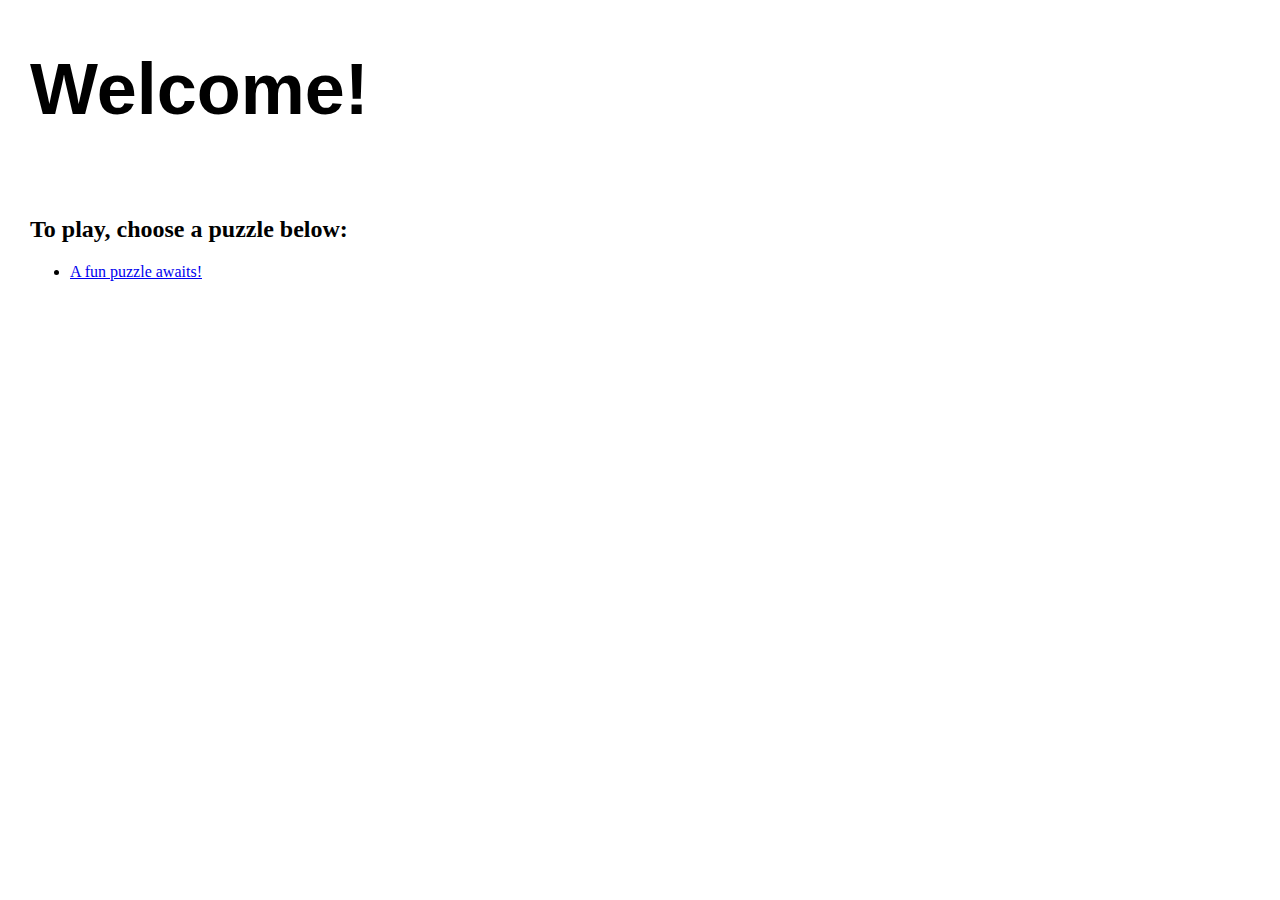
<file: index.html>
<!DOCTYPE html>
<html lang="en">
    <head>
        <meta charset="UTF-8">
        <meta name="viewport" content="width=device-width, initial-scale=1.0">

        <link rel="stylesheet" href="css/style.css">
        <title>KenKen Puzzle</title>
    </head>
    <body>
        <h1>Welcome!</h1><br>
        <h2>To play, choose a puzzle below:</h2>
        <ul>
            <li><a href="kenkenPuzzle.html">A fun puzzle awaits!</a></li>
        </ul>
    </body>
</html>
</file>
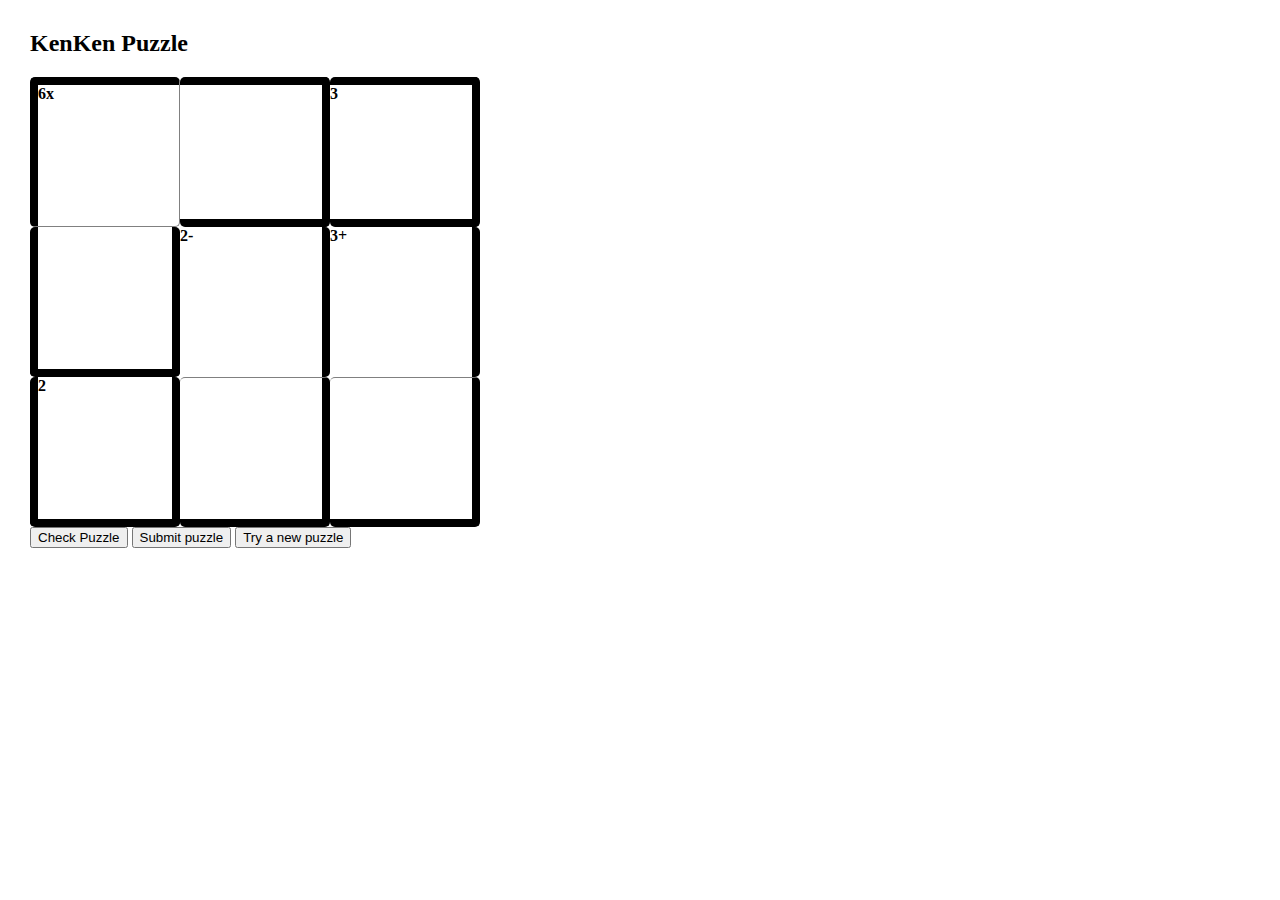
<file: kenkenPuzzle.html>
<!DOCTYPE html>
<html lang="en">
    <head>
        <meta charset="UTF-8">
        <meta name="viewport" content="width=device-width, initial-scale=1.0">

        <link rel="stylesheet" href="css/style.css">
        <title>KenKen Puzzle</title>
    </head>
    <body>
        <h2>KenKen Puzzle</h2>
        
        <div class="parent">
          <div class="cage_1"><input type="number" id="input1" style="background-color: rgb(255, 255, 255)" min="1" max="3">6x</div>
          <div class="cage_1"><input type="number" id="input2" style="background-color: rgb(255, 255, 255)" min="1" max="3"></div>
          <div class="cage_2"><input type="number" id="input3" style="background-color: rgb(255, 255, 255)" min="1" max="3">3</div>
          <div class="cage_1"><input type="number" id="input4" style="background-color: rgb(255, 255, 255)" min="1" max="3"></div>
          <div class="cage_3"><input type="number" id="input5" style="background-color: rgb(255, 255, 255)" min="1" max="3">2-</div>
          <div class="cage_4"><input type="number" id="input6" style="background-color: rgb(255, 255, 255)" min="1" max="3">3+</div>
          <div class="cage_5"><input type="number" id="input7" style="background-color: rgb(255, 255, 255)" min="1" max="3">2</div>
          <div class="cage_3"><input type="number" id="input8" style="background-color: rgb(255, 255, 255)" min="1" max="3"></div>
          <div class="cage_4"><input type="number" id="input9" style="background-color: rgb(255, 255, 255)" min="1" max="3"></div>
      </div>
      
        <button id="check">Check Puzzle</button>
        <button id="submitPuzzle">Submit puzzle</button>
        <a href="index.html"><button id="newPuzzle">Try a new puzzle</button></a>

        <script src="/js/main.js"></script>
    </body>

</html>
</file>
<file: css/style.css>
/*various CSS properties are used to improve the look of the KenKen game*/


body {
    margin: 30px;
}

h1 {
    font-size: 72px;
    font-family: sans-serif;
}

.parent{
    display: grid;
    grid-gap: 0;
    grid-template-columns: 150px 150px 150px;
    grid-template-rows: 150px 150px 150px;
}

.parent > div {
    position: relative;
    font-weight: bold;
    background-color: white;
    border-radius: 5px;
}

.parent > div > input{
    width: 60%;
    height: 60%;
    box-shadow: none;
    border: none;
    border-color: white;
    position: absolute;
    top: 50%;
    left: 50%;
    transform: translate(-50%, -50%);    
    font-weight: bolder;
    text-align: center;
    font-size: 30px;
    opacity: 60%;
    
    
}

.parent > div.cage_1 {
    border-left: none;
    
}

.parent div:nth-child(1){
    border-top: 8px solid black;
    border-left: 8px solid black;
    border-bottom: 1px solid gray;
    border-right: 1px solid gray;
}

.parent div:nth-child(2){
    border-top: 8px solid black;
    border-bottom: 8px solid black;
    border-right: 8px solid black;
}

.parent div:nth-child(3){
    border-top: 8px solid black;
    border-bottom: 8px solid black;
    border-right: 8px solid black;
}

.parent div:nth-child(4){
    border-left: 8px solid black;
    border-bottom: 8px solid black;
    border-right: 8px solid black;
}

.parent div:nth-child(5){
    border-right: 8px solid black;
}

.parent div:nth-child(6){
    border-right: 8px solid black;
}

.parent div:nth-child(7){
    border-left: 8px solid black;
    border-right: 8px solid black;
    border-bottom: 8px solid black;
}

.parent div:nth-child(8){
    border-right: 8px solid black;
    border-bottom: 8px solid black;
    border-top: 1px solid gray;
}

.parent div:nth-child(9){
    border-bottom: 8px solid black;
    border-right: 8px solid black;
    border-top: 1px solid gray;
}
</file>
